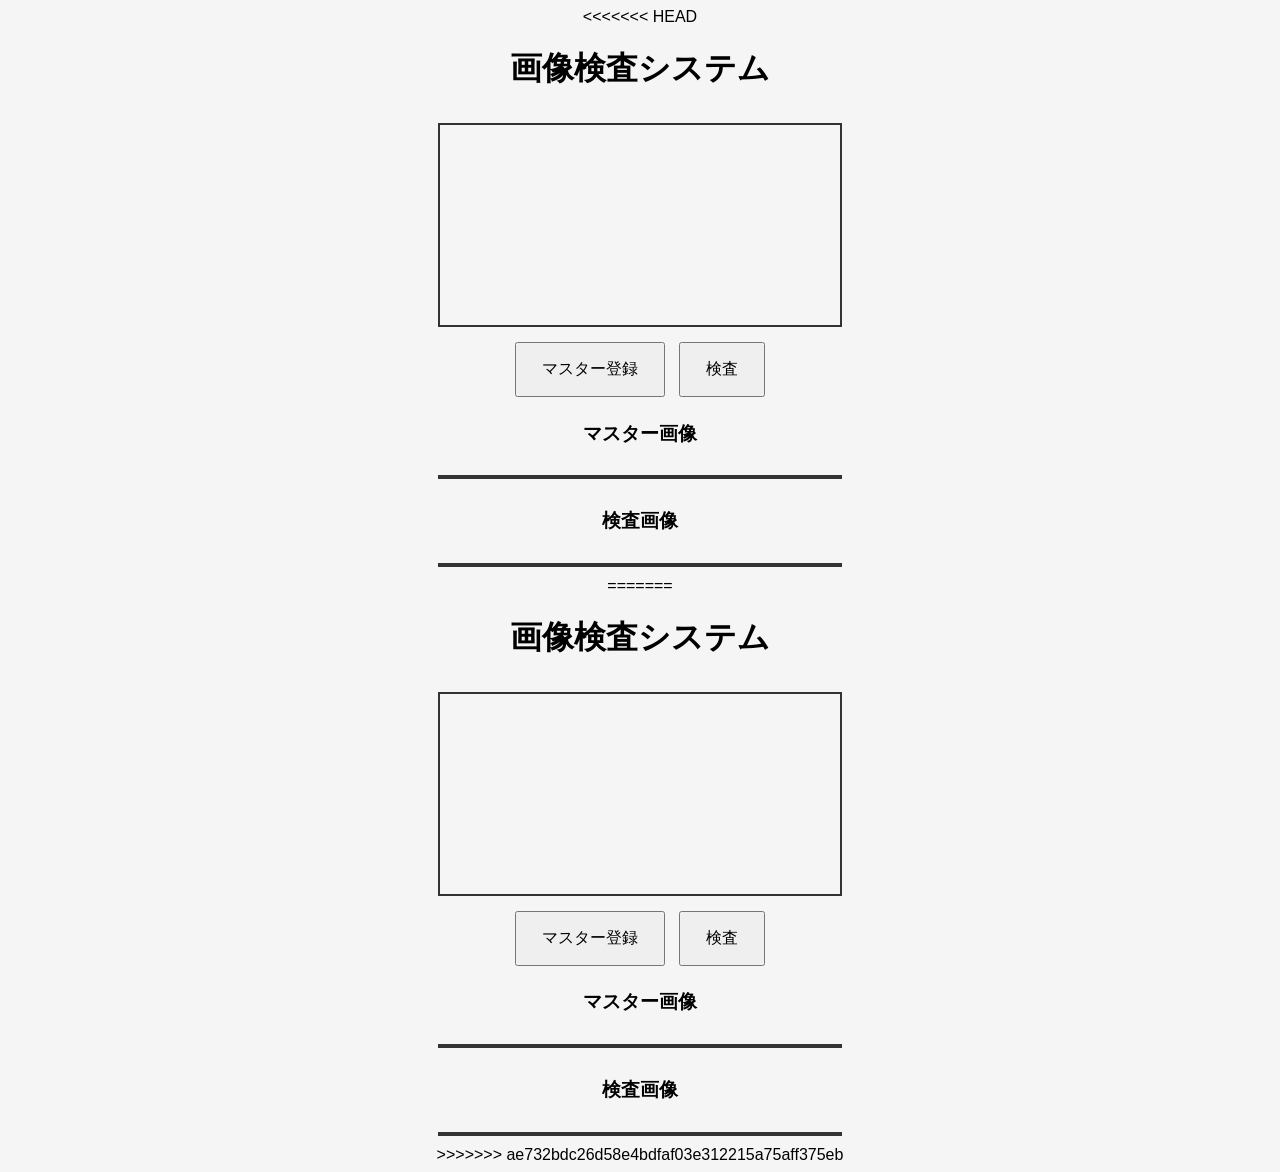
<file: index.html>
<<<<<<< HEAD
<!DOCTYPE html>
<html lang="ja">
<head>
<meta charset="UTF-8">
<meta name="viewport" content="width=device-width,initial-scale=1">
<title>画像検査アプリ</title>
<script async src="https://docs.opencv.org/4.x/opencv.js"></script>
<style>
body{
    font-family:sans-serif;
    text-align:center;
    background:#f5f5f5;
}
video,canvas,img{
    width:90%;
    max-width:400px;
    border:2px solid #333;
    margin:10px;
}
button{
    padding:15px 25px;
    margin:5px;
    font-size:16px;
}
#result{
    font-size:30px;
    font-weight:bold;
}
.ok{color:green;}
.ng{color:red;}
</style>
</head>
<body>

<h1>画像検査システム</h1>

<video id="video" autoplay playsinline></video>
<canvas id="canvas" style="display:none;"></canvas>

<br>
<button onclick="captureMaster()">マスター登録</button>
<button onclick="captureInspect()">検査</button>

<h3>マスター画像</h3>
<img id="masterPreview">

<h3>検査画像</h3>
<img id="inspectPreview">

<div id="result"></div>
<div id="score"></div>

<script>
let masterImageData = null;

const video = document.getElementById("video");
const canvas = document.getElementById("canvas");

navigator.mediaDevices.getUserMedia({
    video:{facingMode:"environment"}
})
.then(stream=>{
    video.srcObject = stream;
});

function captureFrame(){
    canvas.width = video.videoWidth;
    canvas.height = video.videoHeight;
    const ctx = canvas.getContext("2d");
    ctx.drawImage(video,0,0);
    return canvas.toDataURL("image/jpeg");
}

function captureMaster(){
    masterImageData = captureFrame();
    document.getElementById("masterPreview").src = masterImageData;
    document.getElementById("result").textContent = "マスター登録完了";
}

function captureInspect(){
    if(!masterImageData){
        alert("先にマスター登録してください");
        return;
    }

    const inspectData = captureFrame();
    document.getElementById("inspectPreview").src = inspectData;

    compareImages(masterImageData, inspectData);
}

function compareImages(masterSrc, inspectSrc){
    const img1 = new Image();
    const img2 = new Image();

    img1.onload = ()=>{
        img2.onload = ()=>{

            let mat1 = cv.imread(img1);
            let mat2 = cv.imread(img2);

            cv.resize(mat2, mat2, mat1.size());

            let diff = new cv.Mat();
            cv.absdiff(mat1, mat2, diff);

            let gray = new cv.Mat();
            cv.cvtColor(diff, gray, cv.COLOR_RGBA2GRAY);

            let thresh = new cv.Mat();
            cv.threshold(gray, thresh, 30, 255, cv.THRESH_BINARY);

            let nonZero = cv.countNonZero(thresh);
            let total = thresh.rows * thresh.cols;
            let diffRate = (nonZero / total) * 100;

            document.getElementById("score").textContent =
                "差分率: " + diffRate.toFixed(2) + "%";

            const resultDiv = document.getElementById("result");

            if(diffRate < 2.0){
                resultDiv.textContent = "OK";
                resultDiv.className = "ok";
            }else{
                resultDiv.textContent = "NG";
                resultDiv.className = "ng";
            }

            mat1.delete();
            mat2.delete();
            diff.delete();
            gray.delete();
            thresh.delete();
        };
        img2.src = inspectSrc;
    };
    img1.src = masterSrc;
}
</script>

</body>
=======
<!DOCTYPE html>
<html lang="ja">
<head>
<meta charset="UTF-8">
<meta name="viewport" content="width=device-width,initial-scale=1">
<title>画像検査アプリ</title>
<script async src="https://docs.opencv.org/4.x/opencv.js"></script>
<style>
body{
    font-family:sans-serif;
    text-align:center;
    background:#f5f5f5;
}
video,canvas,img{
    width:90%;
    max-width:400px;
    border:2px solid #333;
    margin:10px;
}
button{
    padding:15px 25px;
    margin:5px;
    font-size:16px;
}
#result{
    font-size:30px;
    font-weight:bold;
}
.ok{color:green;}
.ng{color:red;}
</style>
</head>
<body>

<h1>画像検査システム</h1>

<video id="video" autoplay playsinline></video>
<canvas id="canvas" style="display:none;"></canvas>

<br>
<button onclick="captureMaster()">マスター登録</button>
<button onclick="captureInspect()">検査</button>

<h3>マスター画像</h3>
<img id="masterPreview">

<h3>検査画像</h3>
<img id="inspectPreview">

<div id="result"></div>
<div id="score"></div>

<script>
let masterImageData = null;

const video = document.getElementById("video");
const canvas = document.getElementById("canvas");

navigator.mediaDevices.getUserMedia({
    video:{facingMode:"environment"}
})
.then(stream=>{
    video.srcObject = stream;
});

function captureFrame(){
    canvas.width = video.videoWidth;
    canvas.height = video.videoHeight;
    const ctx = canvas.getContext("2d");
    ctx.drawImage(video,0,0);
    return canvas.toDataURL("image/jpeg");
}

function captureMaster(){
    masterImageData = captureFrame();
    document.getElementById("masterPreview").src = masterImageData;
    document.getElementById("result").textContent = "マスター登録完了";
}

function captureInspect(){
    if(!masterImageData){
        alert("先にマスター登録してください");
        return;
    }

    const inspectData = captureFrame();
    document.getElementById("inspectPreview").src = inspectData;

    compareImages(masterImageData, inspectData);
}

function compareImages(masterSrc, inspectSrc){
    const img1 = new Image();
    const img2 = new Image();

    img1.onload = ()=>{
        img2.onload = ()=>{

            let mat1 = cv.imread(img1);
            let mat2 = cv.imread(img2);

            cv.resize(mat2, mat2, mat1.size());

            let diff = new cv.Mat();
            cv.absdiff(mat1, mat2, diff);

            let gray = new cv.Mat();
            cv.cvtColor(diff, gray, cv.COLOR_RGBA2GRAY);

            let thresh = new cv.Mat();
            cv.threshold(gray, thresh, 30, 255, cv.THRESH_BINARY);

            let nonZero = cv.countNonZero(thresh);
            let total = thresh.rows * thresh.cols;
            let diffRate = (nonZero / total) * 100;

            document.getElementById("score").textContent =
                "差分率: " + diffRate.toFixed(2) + "%";

            const resultDiv = document.getElementById("result");

            if(diffRate < 2.0){
                resultDiv.textContent = "OK";
                resultDiv.className = "ok";
            }else{
                resultDiv.textContent = "NG";
                resultDiv.className = "ng";
            }

            mat1.delete();
            mat2.delete();
            diff.delete();
            gray.delete();
            thresh.delete();
        };
        img2.src = inspectSrc;
    };
    img1.src = masterSrc;
}
</script>

</body>
>>>>>>> ae732bdc26d58e4bdfaf03e312215a75aff375eb
</html>
</file>
